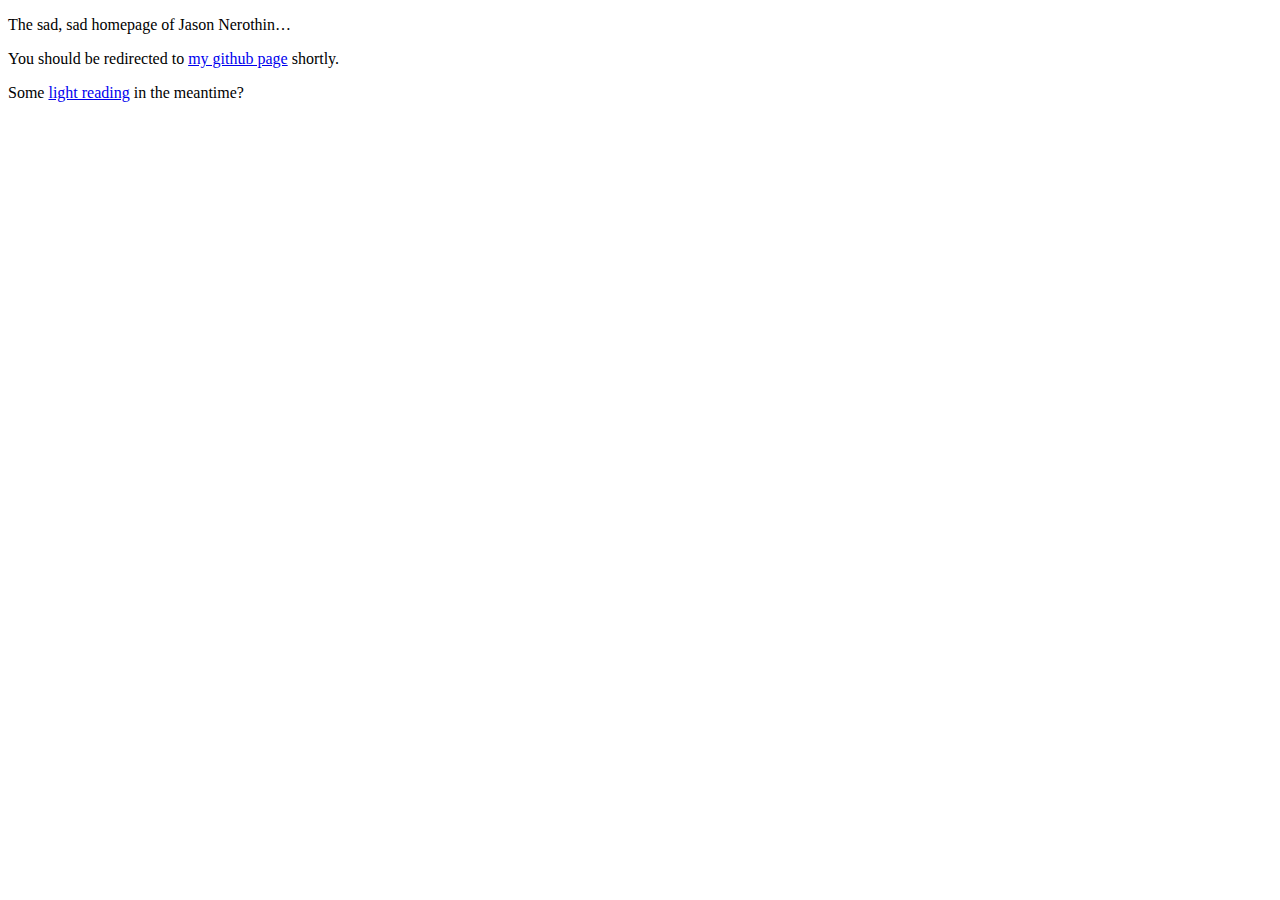
<file: index.html>
<!doctype html>
<html lang="en">

<head>

    <title>jasonnerothin.com</title>

    <meta charset="utf-8">
    <meta http-equiv="refresh" content="12;URL=https://github.com/jasonnerothin">

    <link rel="stylesheet" href="css/app.css">

</head>

<body>

    <p>
        The sad, sad homepage of Jason Nerothin&hellip;
    </p>

    <p>
        You should be redirected to <a href="https://github.com/jasonnerothin">my github page</a> shortly.
    </p>

    <p>
        Some <a href="static/JasonNerothin.pdf">light reading</a> in the meantime?
    </p>

</body>

</html>
</file>
<file: css/app.css>
/* general stuff */

.fl {
    float: left;
}

.cl {
    clear: left;
}

.fr {
    float: right;
}

.cr {
    clear: right;
}

.cb {
    clear: both;
}

.cn {
    clear: none;
}
</file>
